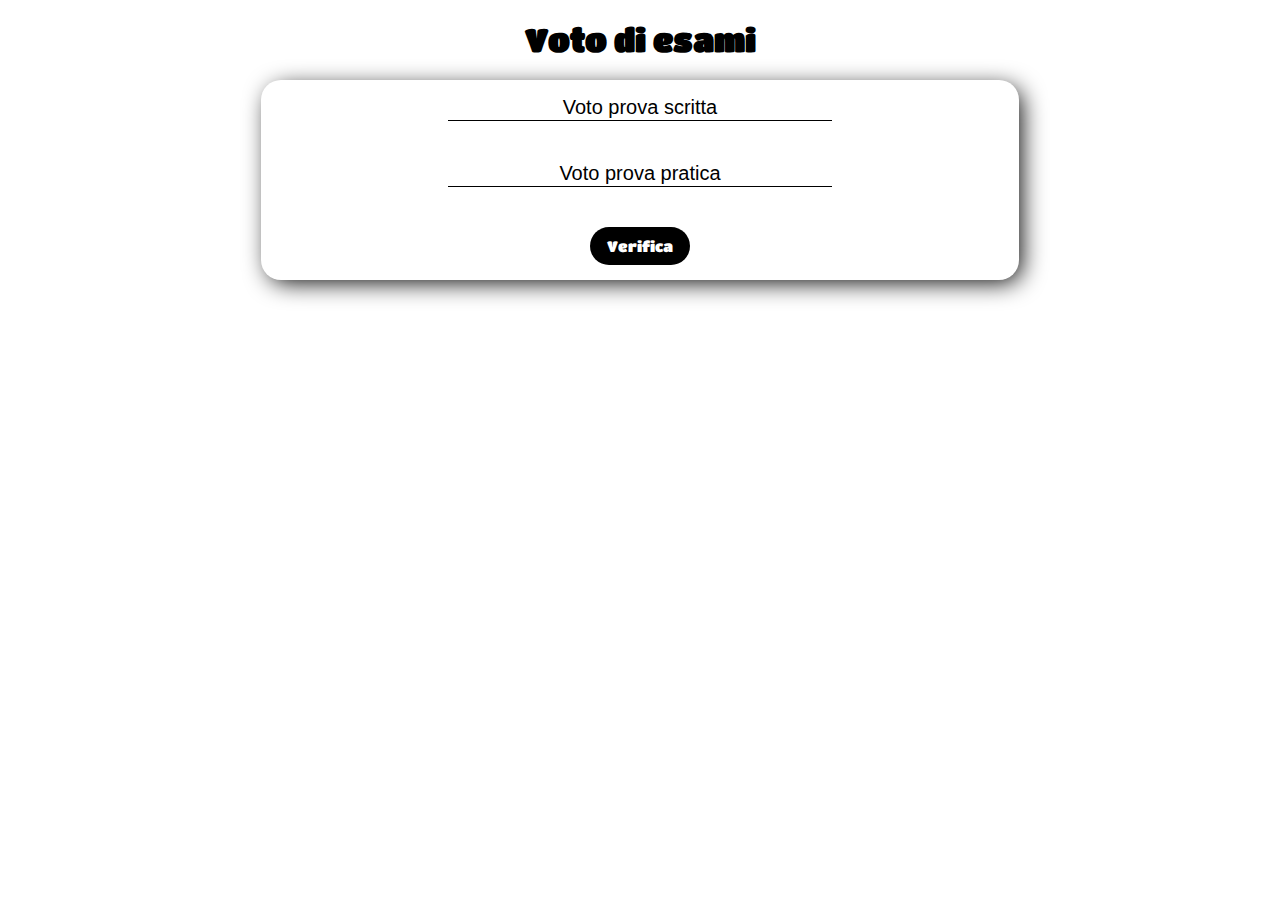
<file: Index.html>
<!DOCTYPE html>
<html lang="en">
<head>
    <meta charset="UTF-8">
    <meta http-equiv="X-UA-Compatible" content="IE=edge">
    <meta name="viewport" content="width=device-width, initial-scale=1.0">
    <link href="Index.css" rel="stylesheet" type="text/css">
    <title>Risultato esame</title>
</head>
<body>
    

    
    <h1 class="title1">Voto di esami</h1>


    
    <div id="campiDiTesto">

        <input type="text" id="provaScritta" placeholder="Voto prova scritta" maxlength="2">
        <input type="text" id="provaPratica" placeholder="Voto prova pratica" maxlength="2">
        <input type="submit" onclick="verifica();" id="button" value="Verifica">

    </div>
    
    
    
    <div id="alunnoBocciato">

        <p id="messaggio1">Alunno bocciato!</p>
        

    </div>
    
    
    
    <div id="alunnoPromosso">

        <p id="messaggio2">Alunno promosso!</p>
        

    </div>

    <p id="risultato"></p>
    
    
    
    <script src="Index.js"></script>

</body>
</html>
</file>
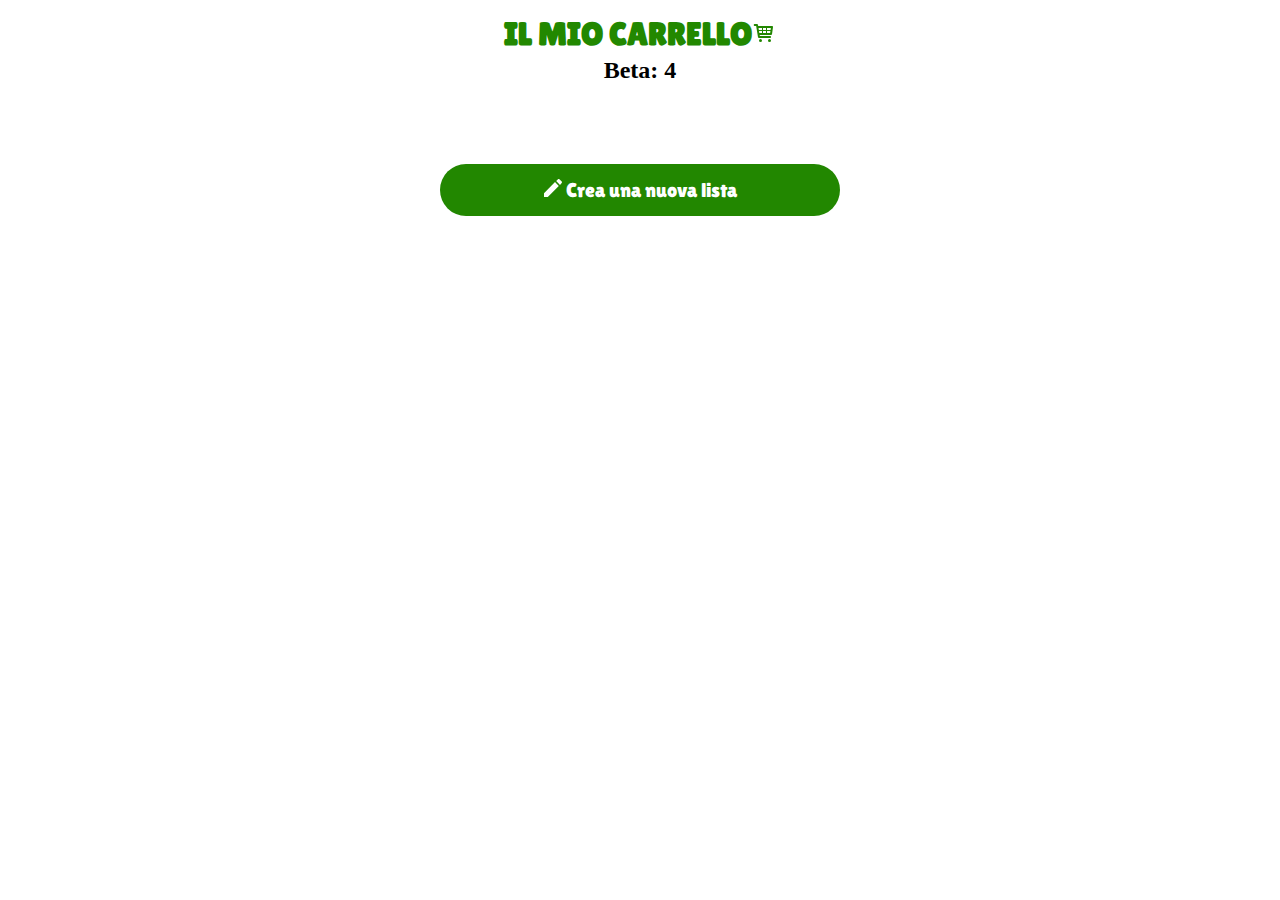
<file: spesa.html>
<!DOCTYPE html>
<html lang="en">
<head>
    <meta charset="UTF-8">
    <meta http-equiv="X-UA-Compatible" content="IE=edge">
    <meta name="viewport" content="width=device-width, initial-scale=1.0">
    <link href="spesa.css" rel="stylesheet" type="text/css">
    <title>IL MIO CARRELLO</title>
</head>
<body>
    <h1 id="title">IL MIO CARRELLO<?xml version="1.0" ?><svg baseProfile="tiny" height="24px" version="1.2" viewBox="0 0 24 24" width="24px" xml:space="preserve" xmlns="http://www.w3.org/2000/svg" xmlns:xlink="http://www.w3.org/1999/xlink"><g id="Layer_1"><g><path d="M20.756,5.345C20.565,5.126,20.29,5,20,5H6.181L5.986,3.836C5.906,3.354,5.489,3,5,3H2.75c-0.553,0-1,0.447-1,1    s0.447,1,1,1h1.403l1.86,11.164c0.008,0.045,0.031,0.082,0.045,0.124c0.016,0.053,0.029,0.103,0.054,0.151    c0.032,0.066,0.075,0.122,0.12,0.179c0.031,0.039,0.059,0.078,0.095,0.112c0.058,0.054,0.125,0.092,0.193,0.13    c0.038,0.021,0.071,0.049,0.112,0.065C6.748,16.972,6.87,17,6.999,17C7,17,18,17,18,17c0.553,0,1-0.447,1-1s-0.447-1-1-1H7.847    l-0.166-1H19c0.498,0,0.92-0.366,0.99-0.858l1-7C21.031,5.854,20.945,5.563,20.756,5.345z M18.847,7l-0.285,2H15V7H18.847z M14,7    v2h-3V7H14z M14,10v2h-3v-2H14z M10,7v2H7C6.947,9,6.899,9.015,6.852,9.03L6.514,7H10z M7.014,10H10v2H7.347L7.014,10z M15,12v-2    h3.418l-0.285,2H15z"/><circle cx="8.5" cy="19.5" r="1.5"/><circle cx="17.5" cy="19.5" r="1.5"/></g></g></svg></h1>
    <h2 id="beta">Beta: 4</h2>


    <button onclick="creaNuovaLista();" id="creaNuovaLista"><?xml version="1.0" ?><svg height="18px" version="1.1" viewBox="0 0 18 18" width="18px" xmlns="http://www.w3.org/2000/svg" xmlns:sketch="http://www.bohemiancoding.com/sketch/ns" xmlns:xlink="http://www.w3.org/1999/xlink"><title/><desc/><defs/><g fill="none" fill-rule="evenodd" id="Page-1" stroke="none" stroke-width="1"><g  id="Core" transform="translate(-213.000000, -129.000000)"><g id="create" transform="translate(213.000000, 129.000000)"><path d="M0,14.2 L0,18 L3.8,18 L14.8,6.9 L11,3.1 L0,14.2 L0,14.2 Z M17.7,4 C18.1,3.6 18.1,3 17.7,2.6 L15.4,0.3 C15,-0.1 14.4,-0.1 14,0.3 L12.2,2.1 L16,5.9 L17.7,4 L17.7,4 Z" id="Shape"/></g></g></g></svg> Crea una nuova lista</button>

    <div id="container0">
    
    <div id="container1">
        <label id="labelSupermercato">Nome del supermercato:</label><br>
        <input id="supermercato" type="text" placeholder="es: Conad"><br>
        <button id="creaLista" onclick="creaLista();">Crea lista</button>
    </div>
    <p id="messaggio_uno"></p>
    
    <div id="container2">
        <h2 id="messaggio_due"></h2>
        <label id="labelProdotti">Aggiungi prodotti:</label><br>
        
    <div id="textbox">
        <input id="inserisciProdotto" type="text" placeholder="es: Insalata">
        <button id="aggiungi" onclick="aggiungiProdotto();">+</button>
        <button  id="salvaLista" onclick="salvaLista();">Salva</button>
    </div>

        <ol id="listaProdotti"></ol>

    <img id="logoList" src="8665594_list_ol_icon.png">

    <button onclick="cancellaLista();" id="cancellaLista"><?xml version="1.0" encoding="UTF-8" standalone="no"?><!DOCTYPE svg PUBLIC "-//W3C//DTD SVG 1.1//EN" "http://www.w3.org/Graphics/SVG/1.1/DTD/svg11.dtd"><svg id="secchio" width="100%" height="100%" viewBox="0 0 32 32" version="1.1" xmlns="http://www.w3.org/2000/svg" xmlns:xlink="http://www.w3.org/1999/xlink" xml:space="preserve" xmlns:serif="http://www.serif.com/" style="fill-rule:evenodd;clip-rule:evenodd;stroke-linejoin:round;stroke-miterlimit:2;"><path d="M11,4.5l10,0c0.828,-0 1.5,-0.672 1.5,-1.5c-0,-0.828 -0.672,-1.5 -1.5,-1.5l-10,0c-0.828,-0 -1.5,0.672 -1.5,1.5c-0,0.828 0.672,1.5 1.5,1.5Z"/><path d="M5,9.5l0,16.5c0,2.761 2.239,5 5,5l12,0c2.761,0 5,-2.239 5,-5l0,-16.5l1.645,0c0.748,-0 1.355,-0.672 1.355,-1.5c-0,-0.828 -0.607,-1.5 -1.355,-1.5l-25.29,0c-0.748,-0 -1.355,0.672 -1.355,1.5c-0,0.828 0.607,1.5 1.355,1.5l1.645,0Zm7,3.5l0,12c-0,0.552 0.448,1 1,1c0.552,0 1,-0.448 1,-1l0,-12c-0,-0.552 -0.448,-1 -1,-1c-0.552,0 -1,0.448 -1,1Zm6,-0l0,12c0,0.552 0.448,1 1,1c0.552,-0 1,-0.448 1,-1l0,-12c0,-0.552 -0.448,-1 -1,-1c-0.552,-0 -1,0.448 -1,1Z"/></svg></button>
        
    </div>
    
    <p id="messaggio_tre"></p>
    
    <a href="#" id="ripristinaListe" onclick="ripristinaListe();">Visualizza lista salvata</a>
    <p id="messaggio_quattro"></p>
    <p id="messaggio_cinque"></p>
    <p id="messaggio_sei"></p>

   
    
</div>

<script>
    let creaListaNuova = document.getElementById("creaNuovaLista");
    let messaggioUno = document.getElementById("messaggio_uno");
    let messaggioDue = document.getElementById("messaggio_due");
    let messaggioTre = document.getElementById("messaggio_tre");
    let messaggioQuattro = document.getElementById("messaggio_quattro");
    let messaggioCinque = document.getElementById("messaggio_cinque");
    let messaggioSei = document.getElementById("messaggio_sei");
    let sezioneZero = document.getElementById("container0");
    let sezioneUno = document.getElementById("container1");
    let sezioneDue = document.getElementById("container2");
    let salvaButton = document.getElementById("salvaLista");
    let logoList = document.getElementById("logoList");
    let cancella = document.getElementById("cancellaLista");
    let ripristinaListeButton = document.getElementById("ripristinaListe");

    sezioneDue.style.display = "none";
    messaggioCinque.style.display="none";
    cancella.style.display="none";
    sezioneZero.style.display="none";


    function creaNuovaLista(){
        sezioneZero.style.display="block";
        creaListaNuova.style.display="none";
    }
   

    function creaLista() {
        let nomeSupermercato = document.getElementById("supermercato").value;

        if (nomeSupermercato === "") {
            messaggioUno.innerHTML = "Inserisci il nome del supermercato.";
        } else {
            sezioneDue.style.display = "block";
            messaggioUno.style.display = "none";
            sezioneUno.style.display = "none";
            ripristinaListeButton.style.display = "none";
            messaggioDue.innerHTML =  nomeSupermercato;
        }
       
    }

    function aggiungiProdotto() {
        let inserisciProdotti = document.getElementById("inserisciProdotto").value;

        if (inserisciProdotti === "") {
            messaggioTre.innerHTML = "Il campo di testo è vuoto.";
            
        } else {
            messaggioTre.style.display = "none";
            cancella.style.display="block";
            

            let listaProdotti = document.getElementById("listaProdotti");
            let li = document.createElement("li");
            li.textContent = inserisciProdotti;
            li.classList.add("elementiLista");
            listaProdotti.appendChild(li);

            let button = document.createElement("button");
            button.textContent = "X";
            button.classList.add("rimuoviElemento");
            button.addEventListener("click", function() {
                li.parentNode.removeChild(li);
                button.parentNode.removeChild(button);
            });

            li.appendChild(button);
        }

        

            logoList.style.display="none";
            
    }


    function salvaLista() {
        let messaggioQuattro = document.getElementById("messaggio_quattro");
        messaggioQuattro.innerHTML = "Lista salvata!";
        let prodotti = [];
        let lista = document.getElementsByClassName("elementiLista");
        for (let i = 0; i < lista.length; i++) {
            prodotti.push(lista[i].firstChild.textContent);
        }
        localStorage.setItem("listaSpesa", JSON.stringify(prodotti));
        
    }

    function ripristinaListe() {
        let listaSalvata = localStorage.getItem("listaSpesa");
        let nomeSupermercato = localStorage.getItem("nomeSupermercato");


        if (listaSalvata) {
            let prodotti = JSON.parse(listaSalvata);
            let listaProdotti = document.getElementById("listaProdotti");
            

        if(ripristinaListeButton){

            ripristinaListeButton.style.display="none";
            messaggioCinque.style.display="block";
            messaggioQuattro.style.display="none";
            sezioneDue.style.display="block";
            sezioneUno.style.display="none";
            messaggioDue.style.display="block";
            

            
        }

        

            for (let i = 0; i < prodotti.length; i++) {
                let li = document.createElement("li");
                li.textContent = prodotti[i];
                li.classList.add("elementiLista");

                let button = document.createElement("button");
                button.textContent = "X";
                button.classList.add("rimuoviElemento");

                button.addEventListener("click", function() {
                    li.parentNode.removeChild(li);
                    button.parentNode.removeChild(button);
                });

                li.appendChild(button);
                listaProdotti.appendChild(li);
            }

            
        }

    }

    function cancellaLista(){
        listaProdotti.innerHTML="";
        logoList.style.display="block";
        cancella.style.display="none";
    }
</script>
</body>
</html>
</file>
<file: Index.css>
@import url('https://fonts.googleapis.com/css2?family=Titan+One&display=swap');

  body{
    font-family: 'Titan One';
  }

  .title1{
    
    text-align: center;
  }

  #campiDiTesto{
    display: flex;
    flex-direction: column;
    gap: 40px;
    justify-content: center;
    align-items: center;
    width: 60%;
    height: 200px;
    background-color: #fff;
    border-radius: 20px;
    -webkit-box-shadow: 5px 5px 25px -3px #000000;
    -moz-box-shadow: 5px 5px 25px -3px #000000;
    -o-box-shadow: 5px 5px 25px -3px #000000;
    box-shadow: 5px 5px 25px -3px #000000;
    margin: auto;
  }

  #provaScritta , #provaPratica{

    border: none;
    border-bottom: 1px solid;
    outline: none;
    text-align: center;
    width: 50%;
    font-size: 20px;
  }::placeholder{
    color: #000000;
  }

  #button{
    display: flex;
    justify-content: center;
    align-items: center;
    background-color: #000000;
    width: 100px;
    padding: 10px;
    border: none;
    border-radius: 20px;
    color: #fff;
    font-family: 'Titan One', cursive;
    font-size: 15px;
  }#button:hover{
    background-color: #fff;
    border: #000000 2px solid;
    color: #000000;
    transition: 0.3s ease;
    cursor: pointer;
  }




  #alunnoBocciato{
    text-align: center;
  }#messaggio1{
    color: brown;
  }
  #alunnoPromosso{
    text-align: center;
  }#messaggio2{
    color: rgb(29, 135, 0);
  }

  .risultato{
    text-align: center;
    
  }
</file>
<file: spesa.css>
@import url('https://fonts.googleapis.com/css2?family=Anton&family=Lilita+One&display=swap');
@import url('https://fonts.googleapis.com/css2?family=Almarai:wght@300&family=Anton&family=Lilita+One&display=swap');



*{
    margin: 0;
    padding: 0;
   
}

#title{
    position: relative;
    top: 15px;
    font-family: 'Anton', sans-serif;
    font-family: 'Lilita One', cursive;
    text-align: center;
    width: 100%;
    color: rgb(34, 136, 0);
}



#creaNuovaLista {
   
    width: 400px;
    padding: 15px;
    display: block;
    margin: 0 auto;
    margin-top: 100px;
    background-color: #228700;
    border: none;
    border-radius: 50px;
    color: #fff;
    font-family: 'Anton', sans-serif; 
    font-family: 'Lilita One', cursive;
    font-size: 20px;
    cursor: pointer;
}
  
#Shape{

    fill: #fff;
}

#container0{
    width: 400px;
    height: 400px;
     margin: auto;
   
}

#container1{
    border-radius: 10px;
    position: relative;
    top: 50px ;
    text-align: center;
    width: 400px;
    height: 140px;
    
    
}

#labelSupermercato{
    font-family: 'Lilita One', cursive;
    position: relative;
    top: 5px;

}


#creaLista{

    position: relative;
    top: 30px;
    background-color: rgb(34, 136, 0);
    color: #fff;
    padding: 10px;
    width: 130px;
    font-size: 15px;
    border: none;
    border-radius: 50px;
   cursor: pointer;
    font-family: 'Lilita One', arial;
    text-align: center;
}#creaLista:hover{
    background-color: #ffffff;
    border: rgb(34, 136, 0) 1px solid ;
    color: rgb(34, 136, 0);
    transition: 0.3s ease;
}

#supermercato{
    position: relative;
    top: 15px;
    outline: none;
    border-radius: 50px;
    border: 1px solid #797979;
    padding: 10px;
    width: 300px;
    font-size: 20px;
    font-family: 'Anton', sans-serif; 
    font-family: 'Lilita One', cursive;
    text-align: center;
}

#messaggio_uno{
    position: relative;
    top: 70px;
    text-align: center;
    font-family: verdana;
    color: #228700;
}

#Layer_1{
    fill: #228700 ;
}


/*--------------------------*/

#container2{
    border-radius: 10px;
    position: relative;
    top: 50px ;
    text-align: center;
    width: 400px;
    min-height: 42%;
}

.elementiLista{
    list-style: none;
    font-family: 'Anton', sans-serif; 
    font-family: 'Lilita One', cursive;
    font-size: 25px;
    color: #228700;
    width: 200px;
    position: relative;
    top: 20px;
    margin: auto;
    margin-top: 10px;
    
}

.rimuoviElemento{
    position: relative;
    left: 10px;
    border-radius: 100%;
    border: none;
    background-color: #228700;
    width: 20px;
    height: 20px;
    color: #fff;
}


#salvaLista{
    background-color: #228700;
    color: #fff;
    border: none;
    border-radius: 50px;
    width: 80px;
    height: 40px;
    position: relative;
    bottom: 1px;
    left: 17px;
    cursor: pointer;
    
}

#aggiungi{
    background-color: #228700;
    color: #fff;
    border: none;
    border-radius: 100%;
    width: 30px;
    height: 30px;
    font-size: 20px;
    cursor: pointer;
    position: relative;
    top: 1px;
}

#textbox{
    width: 380px;
    height: 40px;
    border-radius: 50px;
    border: 1px solid #797979;
    position: relative;
    left: 9px;
    position: relative;
    top: 20px;
    background-color: #fff;
}

#inserisciProdotto{

    width: 230px;
    height: 36px ;
    text-align: center;
    outline: none;
    border: none;
    font-family: 'Anton', sans-serif; 
    font-family: 'Lilita One', cursive;
    font-size: 20px;
    background-color: #fff;
}


#messaggio_due{

    text-align: center;
    position: relative;
    top: 10px;
    font-family: 'Anton', sans-serif; 
    font-family: 'Lilita One', cursive;
    color: #228700;
}

#messaggio_tre{
    position: relative;
    top: 70px;
    text-align: center;
    font-family: arial;
    color: #228700;
}

#labelProdotti{
    position: relative;
    top: 10px;
    font-family: 'Anton', sans-serif; 
    font-family: 'Lilita One', cursive;
    
}

#messaggio_quattro{
    position: relative;
    top: 70px;
    text-align: center;
    font-family: arial;
    color: #228700;
}

#ripristinaListe{
    position: relative;
    top: 70px;
    display: flex;
    justify-content: center;
    align-items: center;
    color: #228700;
    font-family: 'Anton', sans-serif; 
    font-family: 'Lilita One', cursive;
}

#beta{
    position: relative;
    top: 20px;
    text-align: center;
}

#logoList{
    width: 300px;
    position: relative;
    top: 110px;
}

#cancellaLista{
    width: 40px;
    height: 40px;
    position: relative;
    top: 50px;
    background-color: #228700;
    fill: #fff;
    border: none;
    border-radius: 100%;
    cursor: pointer;
    display: none;
    margin: auto;
}#secchio{
    width: 20px;
}
</file>
